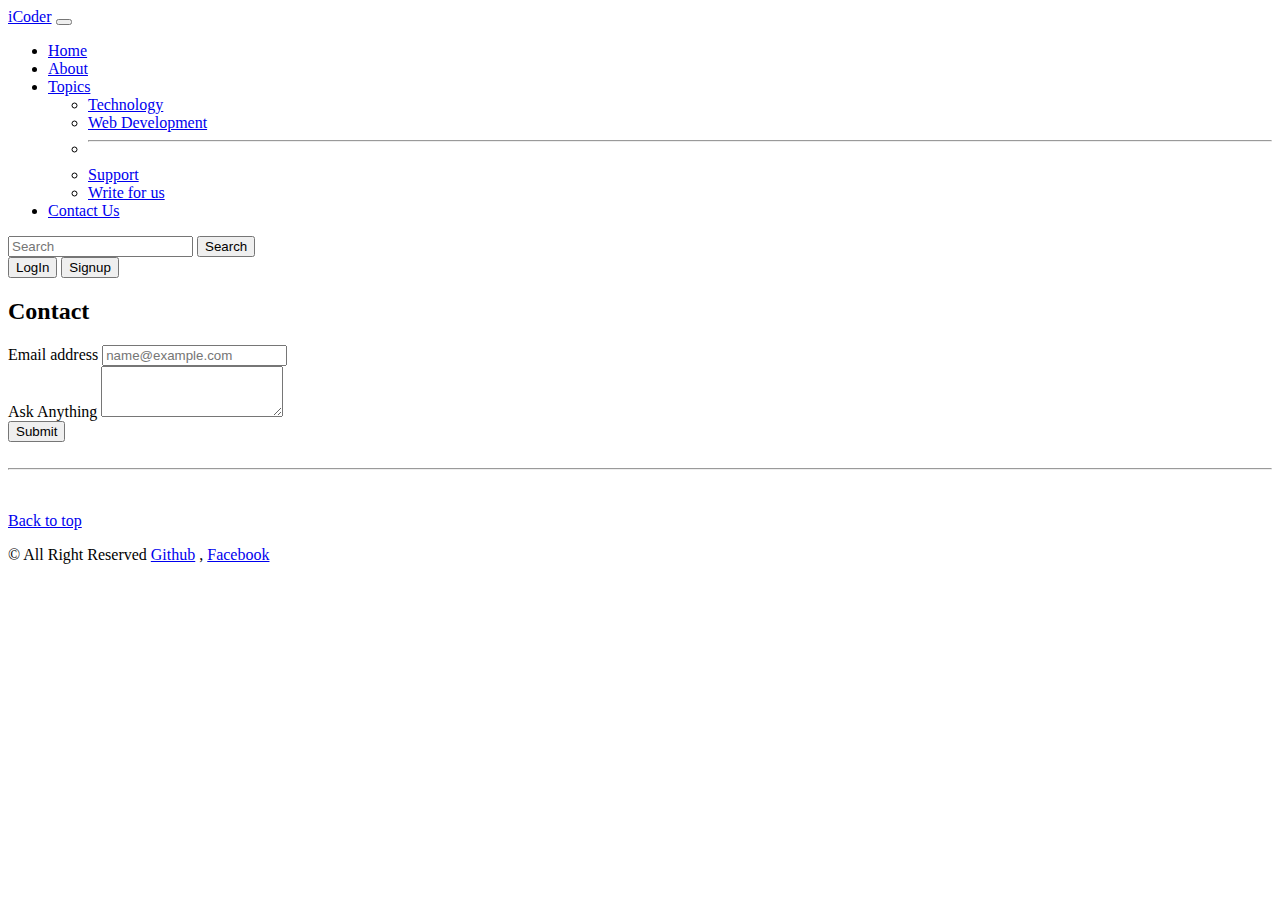
<file: contact.html>
<!doctype html>
<html lang="en">

<head>
    <!-- Required meta tags -->
    <meta charset="utf-8">
    <meta name="viewport" content="width=device-width, initial-scale=1">

    <!-- Bootstrap CSS -->
    <link href="https://cdn.jsdelivr.net/npm/bootstrap@5.1.3/dist/css/bootstrap.min.css" rel="stylesheet"
        integrity="sha384-1BmE4kWBq78iYhFldvKuhfTAU6auU8tT94WrHftjDbrCEXSU1oBoqyl2QvZ6jIW3" crossorigin="anonymous">

    <script src="https://cdn.jsdelivr.net/npm/bootstrap@5.1.3/dist/js/bootstrap.bundle.min.js"
        integrity="sha384-ka7Sk0Gln4gmtz2MlQnikT1wXgYsOg+OMhuP+IlRH9sENBO0LRn5q+8nbTov4+1p"
        crossorigin="anonymous"></script>

    <title>iCoder Website</title>
</head>

<body>

    <nav class="navbar navbar-expand-lg navbar-dark bg-dark">
        <div class="container-fluid">
            <a class="navbar-brand" href="#">iCoder</a>
            <button class="navbar-toggler" type="button" data-bs-toggle="collapse"
                data-bs-target="#navbarSupportedContent" aria-controls="navbarSupportedContent" aria-expanded="false"
                aria-label="Toggle navigation">
                <span class="navbar-toggler-icon"></span>
            </button>
            <div class="collapse navbar-collapse" id="navbarSupportedContent">
                <ul class="navbar-nav me-auto mb-2 mb-lg-0">
                    <li class="nav-item">
                        <a class="nav-link active " aria-current="page" href="/index.html">Home</a>
                    </li>
                    <li class="nav-item">
                        <a class="nav-link active" href="/about.html">About</a>
                    </li>
                    <li class="nav-item dropdown">
                        <a class="nav-link dropdown-toggle" href="#" id="navbarDropdown" role="button"
                            data-bs-toggle="dropdown" aria-expanded="false">
                            Topics
                        </a>
                        <ul class="dropdown-menu" aria-labelledby="navbarDropdown">
                            <li><a class="dropdown-item" href="#">Technology</a></li>
                            <li><a class="dropdown-item" href="#">Web Development</a></li>
                            <li>
                                <hr class="dropdown-divider">
                            </li>
                            <li><a class="dropdown-item" href="#">Support</a></li>
                            <li><a class="dropdown-item" href="#">Write for us</a></li>

                        </ul>
                    </li>
                    <li class="nav-item">
                        <a class="nav-link active" href="/contact.html">Contact Us</a>
                    </li>
                </ul>
                <form class="d-flex">
                    <input class="form-control me-2" type="search" placeholder="Search" aria-label="Search">
                    <button class="btn btn-outline-success" type="submit">Search</button>
                </form>
                <div class="mx-2">
                <button  type="button" class="btn btn-danger">LogIn</button>
                <button type="button" class="btn btn-danger">Signup</button>
            </div>
            </div>
        </div>
    </nav>

    <div class="container my-4">
        <h2>Contact</h2>
        <div class="mb-3">
            <label for="exampleFormControlInput1" class="form-label">Email address</label>
            <input type="email" class="form-control" id="exampleFormControlInput1" placeholder="name@example.com">
          </div>
          <div class="mb-3">
            <label for="exampleFormControlTextarea1" class="form-label">Ask Anything</label>
            <textarea class="form-control" id="exampleFormControlTextarea1" rows="3"></textarea>
          </div>
          <button type="button" class="btn btn-primary">Submit</button>
    </div>


    
    
    <br>
    <hr>
    <br>
    <footer class="container">
        <p class="float-end"><a href="#">Back to top</a></p>
        <p>© All Right Reserved <a href="#">Github</a> , <a href="#">Facebook</a></p>
    </footer>

</body>

</html>
</file>
